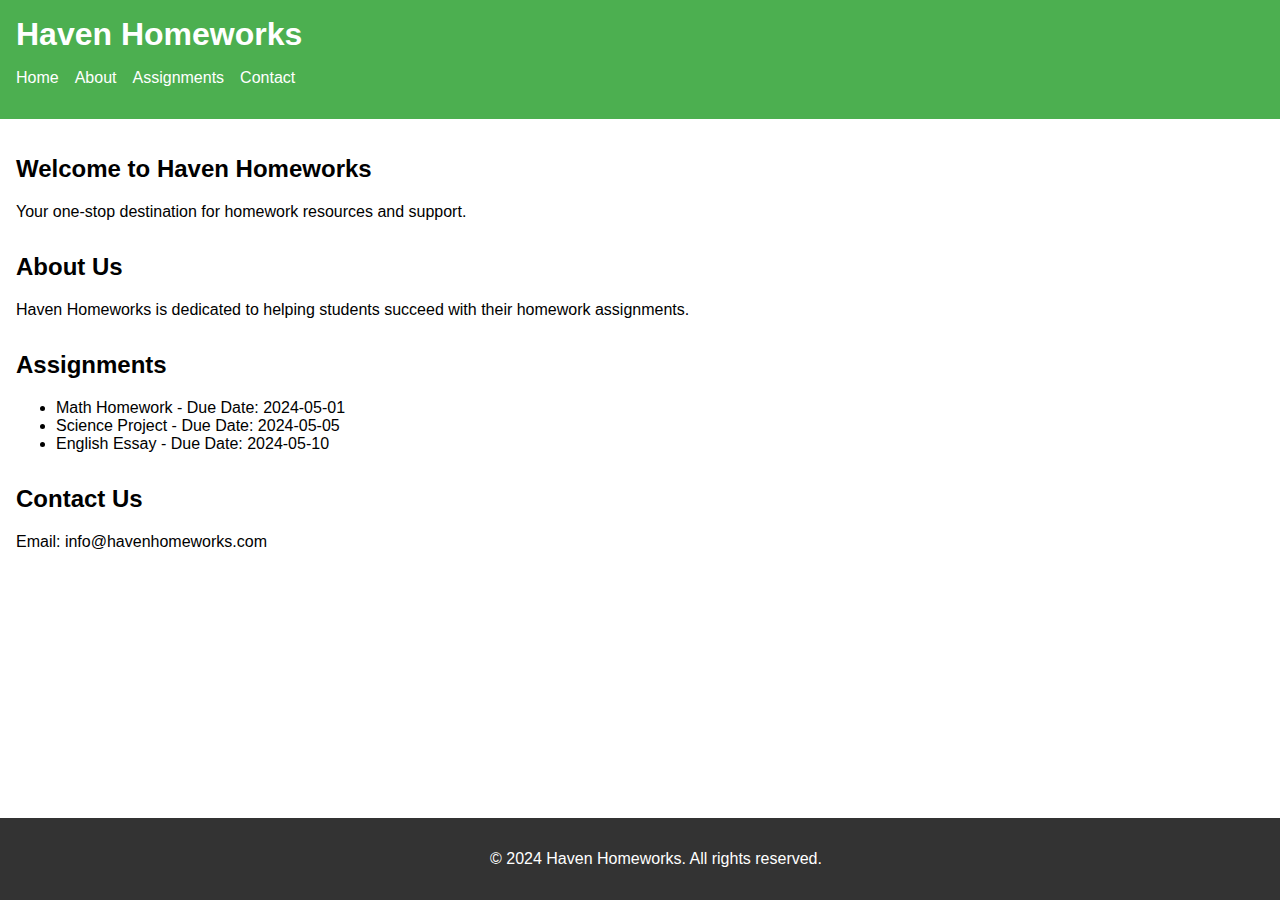
<file: Haven Homeworks/index.html>
<!DOCTYPE html>
<html lang="en">
<head>
    <meta charset="UTF-8" />
    <meta name="viewport" content="width=device-width, initial-scale=1.0" />
    <title>Haven Homeworks</title>
    <link rel="stylesheet" href="style.css" />
</head>
<body>
    <header>
        <h1>Haven Homeworks</h1>
        <nav>
            <ul>
                <li><a href="#home">Home</a></li>
                <li><a href="#about">About</a></li>
                <li><a href="#assignments">Assignments</a></li>
                <li><a href="#contact">Contact</a></li>
            </ul>
        </nav>
    </header>

    <main>
        <section id="home">
            <h2>Welcome to Haven Homeworks</h2>
            <p>Your one-stop destination for homework resources and support.</p>
        </section>

        <section id="about">
            <h2>About Us</h2>
            <p>Haven Homeworks is dedicated to helping students succeed with their homework assignments.</p>
        </section>

        <section id="assignments">
            <h2>Assignments</h2>
            <ul>
                <li>Math Homework - Due Date: 2024-05-01</li>
                <li>Science Project - Due Date: 2024-05-05</li>
                <li>English Essay - Due Date: 2024-05-10</li>
            </ul>
        </section>

        <section id="contact">
            <h2>Contact Us</h2>
            <p>Email: info@havenhomeworks.com</p>
        </section>
    </main>

    <footer>
        <p>&copy; 2024 Haven Homeworks. All rights reserved.</p>
    </footer>
</body>
</html>
</file>
<file: Haven Homeworks/style.css>
body {
    font-family: Arial, sans-serif;
    margin: 0;
    padding: 0;
}

header {
    background-color: #4CAF50;
    color: white;
    padding: 1em;
}

header h1 {
    margin: 0;
}

nav ul {
    list-style: none;
    padding: 0;
    display: flex;
    gap: 1em;
}

nav a {
    color: white;
    text-decoration: none;
}

main {
    padding: 1em;
}

section {
    margin-bottom: 2em;
}

footer {
    background-color: #333;
    color: white;
    text-align: center;
    padding: 1em;
    position: fixed;
    width: 100%;
    bottom: 0;
}
</file>
